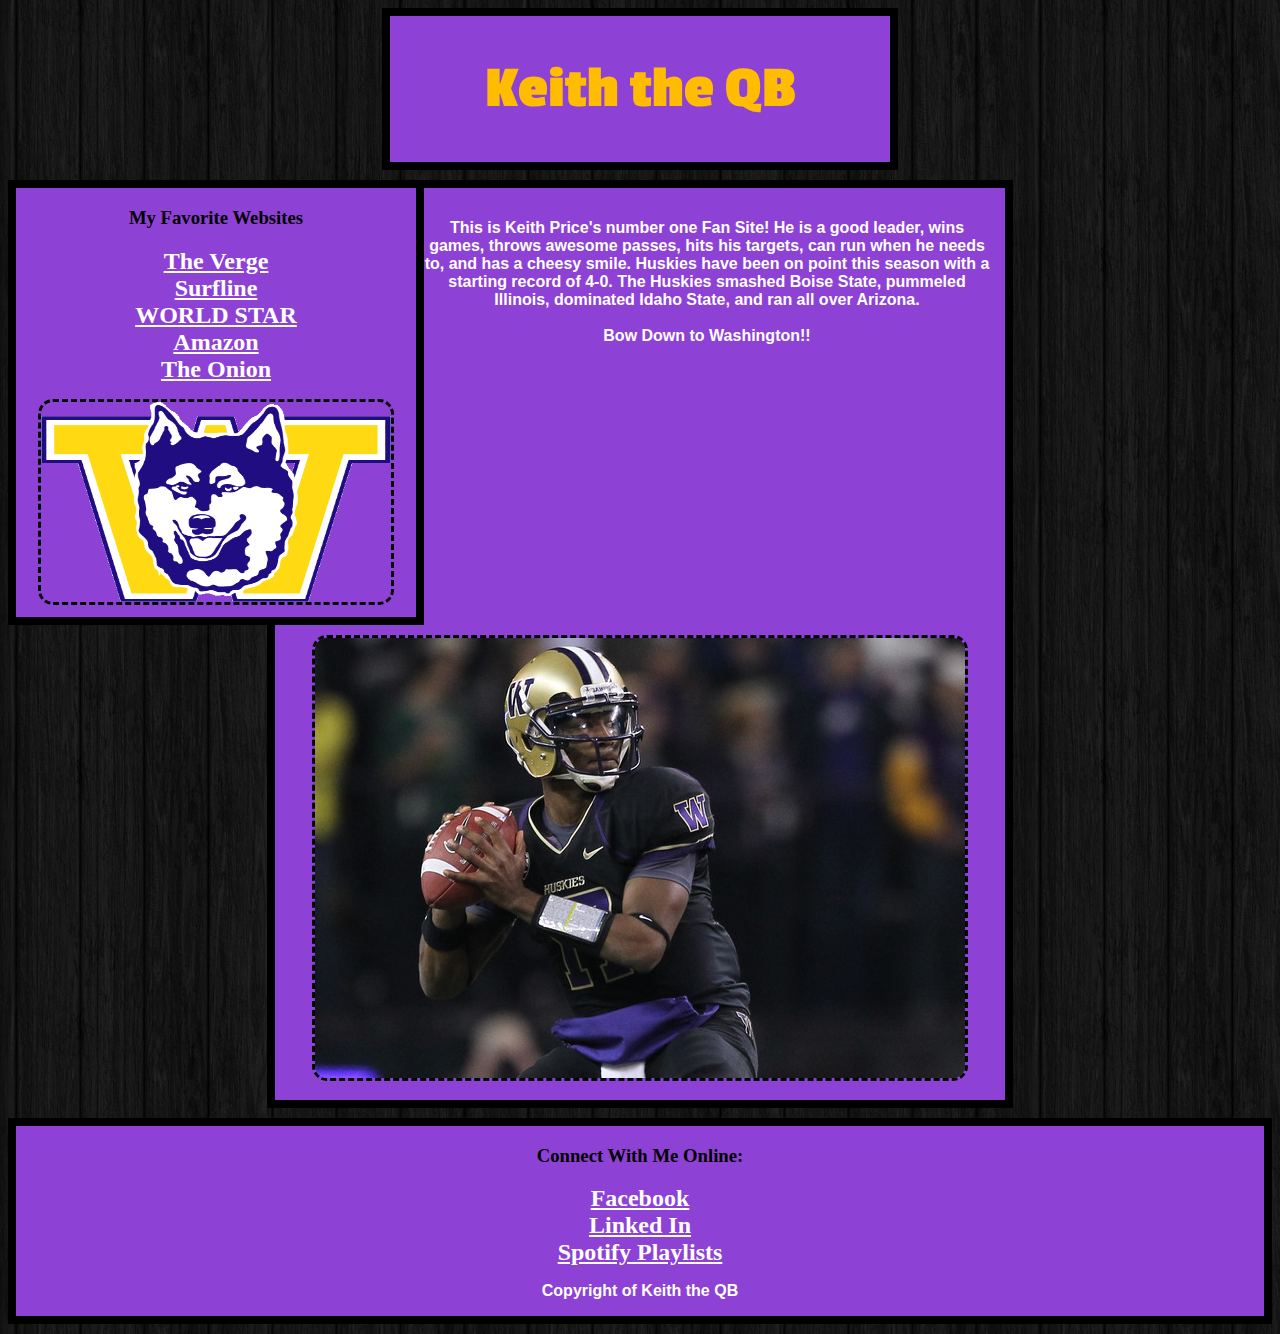
<file: introToCss.html>
<!DOCTYPE html>
	<head>
		<title> Keith the QB  </title>
		<link rel="stylesheet" type="text/css" href="test.css" />
		<link href='http://fonts.googleapis.com/css?family=Passion+One' rel='stylesheet' type='text/css'>
	</head>

	<body>
		<div id = "Header">
			<h1> Keith the QB </h1>
		</div>

		<div id = "LeftNav">
			<h3> My Favorite Websites </h3>
			<ul>
				<li><a href="https://www.theverge.com">The Verge</a></li>
				<li><a href="https://www.surfline.com">Surfline</a></li>
				<li><a href="https://www.worldstarhiphop">WORLD STAR</a></li>
				<li><a href="https://www.amazon.com">Amazon</a></li>
				<li><a href="https://www.theonion.com">The Onion</a></li>
			</ul>
			<img src="icon.gif" width="350px" height="200px">
		</div>

		<div id = "Content">
			<p> This is Keith Price's number one Fan Site! He is a good leader, wins games, throws awesome passes, hits his targets, can run when he needs to, and has a cheesy smile. Huskies have been on point this season with a starting record of 4-0. The Huskies smashed Boise State, pummeled Illinois, dominated Idaho State, and ran all over Arizona. <br /><br /> <span id="bow">Bow Down to Washington!!</span></p>
			<img src="price.jpg">
		</div>

		<div id = "Footer">
			<h3>Connect With Me Online:</h3>
			<ul>
				<li><a href="https://www.Facebook.com">Facebook</a></li>
				<li><a href="https://www.Linkedin.com">Linked In</a></li>
				<li><a href="https://www.Spotify.com">Spotify Playlists</a></li>
			</ul>
			<p>Copyright of Keith the QB</p>
		</div>

	</body>

</html>
</file>
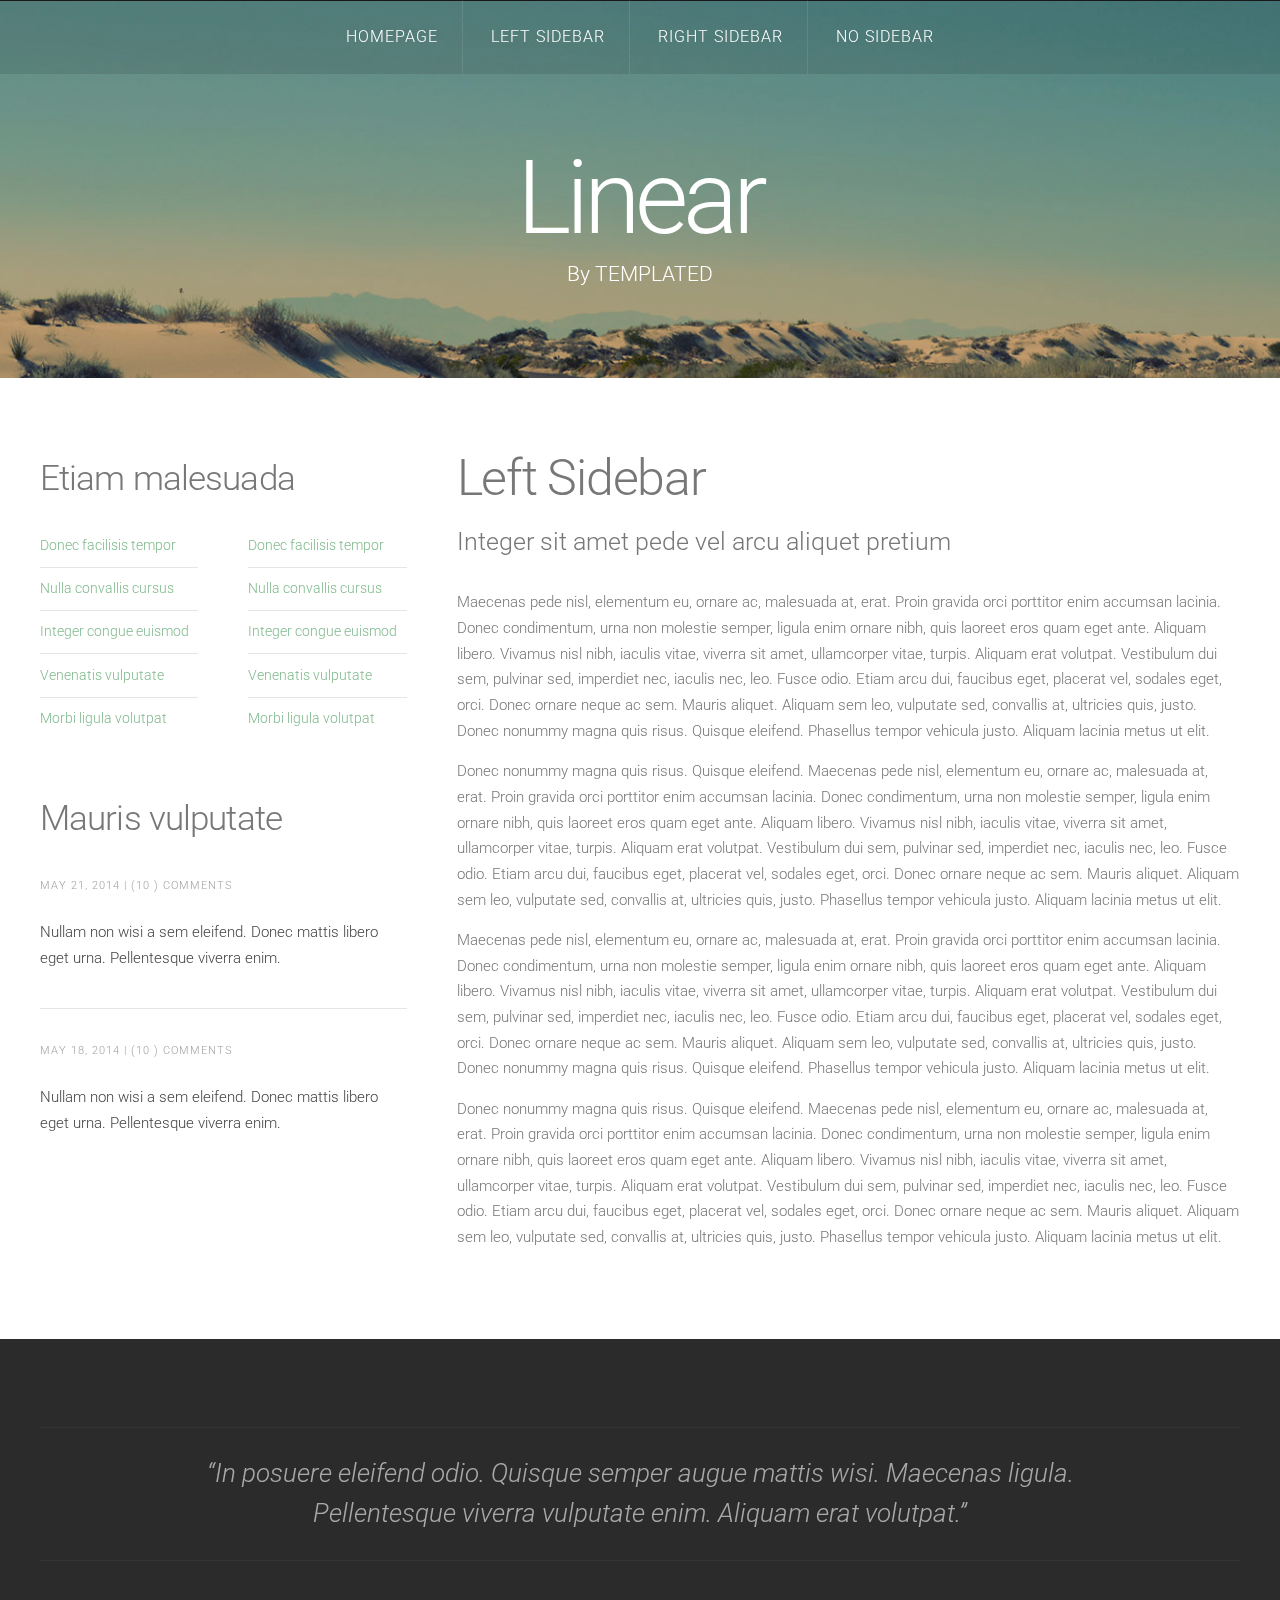
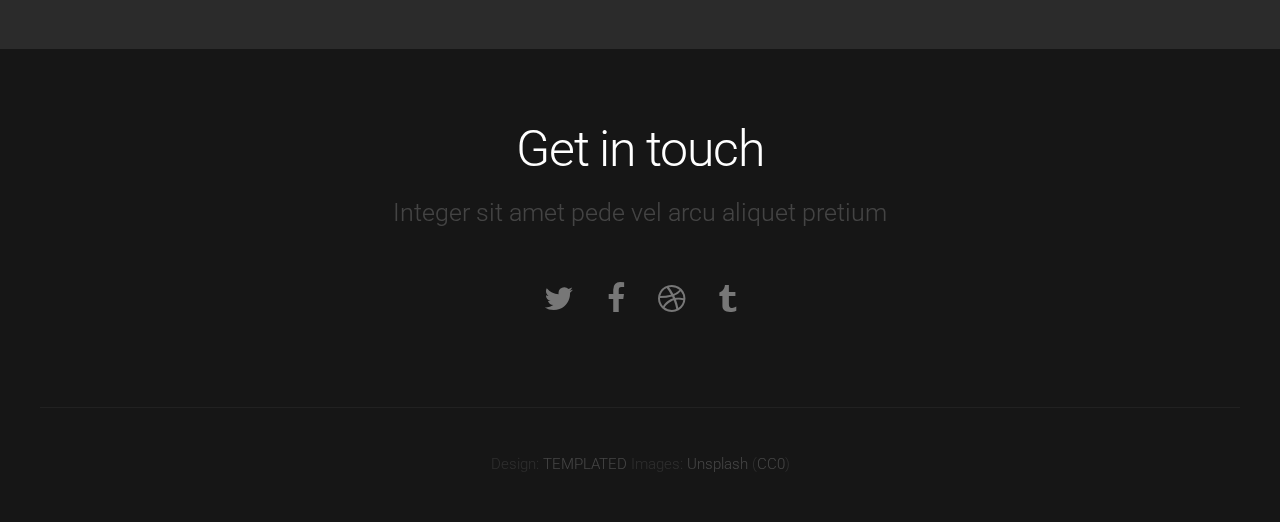
<file: left-sidebar.html>
<!DOCTYPE HTML>
<!--
	Linear by TEMPLATED
    templated.co @templatedco
    Released for free under the Creative Commons Attribution 3.0 license (templated.co/license)
-->
<html>
	<head>
		<title>Linear by TEMPLATED</title>
		<meta http-equiv="content-type" content="text/html; charset=utf-8" />
		<meta name="description" content="" />
		<meta name="keywords" content="" />
		<link href='http://fonts.googleapis.com/css?family=Roboto:400,100,300,700,500,900' rel='stylesheet' type='text/css'>
		<script src="http://ajax.googleapis.com/ajax/libs/jquery/1.11.0/jquery.min.js"></script>
		<script src="js/skel.min.js"></script>
		<script src="js/skel-panels.min.js"></script>
		<script src="js/init.js"></script>
		<noscript>
			<link rel="stylesheet" href="css/skel-noscript.css" />
			<link rel="stylesheet" href="css/style.css" />
			<link rel="stylesheet" href="css/style-desktop.css" />
		</noscript>
	</head>
	<body>

	<!-- Header -->
		<div id="header">
			<div id="nav-wrapper"> 
				<!-- Nav -->
				<nav id="nav">
					<ul>
						<li><a href="index.html">Homepage</a></li>
						<li class="active"><a href="left-sidebar.html">Left Sidebar</a></li>
						<li><a href="right-sidebar.html">Right Sidebar</a></li>
						<li><a href="no-sidebar.html">No Sidebar</a></li>
					</ul>
				</nav>
			</div>
			<div class="container"> 
				
				<!-- Logo -->
				<div id="logo">
					<h1><a href="#">Linear</a></h1>
					<span class="tag">By TEMPLATED</span>
				</div>
			</div>
		</div>
	<!-- Header --> 

	<!-- Main -->
		<div id="main">
			<div class="container">
				<div class="row">

					<!-- Sidebar -->
					<div id="sidebar" class="4u">
						<section>
							<header>
								<h2>Etiam malesuada</h2>
							</header>
							<div class="row">
								<section class="6u">
									<ul class="default">
										<li><a href="#">Donec facilisis tempor</a></li>
										<li><a href="#">Nulla convallis cursus</a></li>
										<li><a href="#">Integer congue euismod</a></li>
										<li><a href="#">Venenatis vulputate</a></li>
										<li><a href="#">Morbi ligula volutpat</a></li>
									</ul>
								</section>
								<section class="6u">
									<ul class="default">
										<li><a href="#">Donec facilisis tempor</a></li>
										<li><a href="#">Nulla convallis cursus</a></li>
										<li><a href="#">Integer congue euismod</a></li>
										<li><a href="#">Venenatis vulputate</a></li>
										<li><a href="#">Morbi ligula volutpat</a></li>
									</ul>
								</section>
							</div>
						</section>
						<section>
							<header>
								<h2>Mauris vulputate</h2>
							</header>
							<ul class="style">
								<li>
									<p class="posted">May 21, 2014  |  (10 )  Comments</p>
									<p><a href="#">Nullam non wisi a sem eleifend. Donec mattis libero eget urna. Pellentesque viverra enim.</a></p>
								</li>
								<li>
									<p class="posted">May 18, 2014  |  (10 )  Comments</p>
									<p><a href="#">Nullam non wisi a sem eleifend. Donec mattis libero eget urna. Pellentesque viverra enim.</a></p>
								</li>
							</ul>
						</section>
					</div>
					
					<!-- Content -->
					<div id="content" class="8u skel-cell-important">
						<section>
							<header>
								<h2>Left Sidebar</h2>
								<span class="byline">Integer sit amet pede vel arcu aliquet pretium</span>
							</header>
							<p>Maecenas pede nisl, elementum eu, ornare ac, malesuada at, erat. Proin gravida orci porttitor enim accumsan lacinia. Donec condimentum, urna non molestie semper, ligula enim ornare nibh, quis laoreet eros quam eget ante. Aliquam libero. Vivamus nisl nibh, iaculis vitae, viverra sit amet, ullamcorper vitae, turpis. Aliquam erat volutpat. Vestibulum dui sem, pulvinar sed, imperdiet nec, iaculis nec, leo. Fusce odio. Etiam arcu dui, faucibus eget, placerat vel, sodales eget, orci. Donec ornare neque ac sem. Mauris aliquet. Aliquam sem leo, vulputate sed, convallis at, ultricies quis, justo. Donec nonummy magna quis risus. Quisque eleifend. Phasellus tempor vehicula justo. Aliquam lacinia metus ut elit.</p>
							<p>Donec nonummy magna quis risus. Quisque eleifend. Maecenas pede nisl, elementum eu, ornare ac, malesuada at, erat. Proin gravida orci porttitor enim accumsan lacinia. Donec condimentum, urna non molestie semper, ligula enim ornare nibh, quis laoreet eros quam eget ante. Aliquam libero. Vivamus nisl nibh, iaculis vitae, viverra sit amet, ullamcorper vitae, turpis. Aliquam erat volutpat. Vestibulum dui sem, pulvinar sed, imperdiet nec, iaculis nec, leo. Fusce odio. Etiam arcu dui, faucibus eget, placerat vel, sodales eget, orci. Donec ornare neque ac sem. Mauris aliquet. Aliquam sem leo, vulputate sed, convallis at, ultricies quis, justo. Phasellus tempor vehicula justo. Aliquam lacinia metus ut elit.</p>
							<p>Maecenas pede nisl, elementum eu, ornare ac, malesuada at, erat. Proin gravida orci porttitor enim accumsan lacinia. Donec condimentum, urna non molestie semper, ligula enim ornare nibh, quis laoreet eros quam eget ante. Aliquam libero. Vivamus nisl nibh, iaculis vitae, viverra sit amet, ullamcorper vitae, turpis. Aliquam erat volutpat. Vestibulum dui sem, pulvinar sed, imperdiet nec, iaculis nec, leo. Fusce odio. Etiam arcu dui, faucibus eget, placerat vel, sodales eget, orci. Donec ornare neque ac sem. Mauris aliquet. Aliquam sem leo, vulputate sed, convallis at, ultricies quis, justo. Donec nonummy magna quis risus. Quisque eleifend. Phasellus tempor vehicula justo. Aliquam lacinia metus ut elit.</p>
							<p>Donec nonummy magna quis risus. Quisque eleifend. Maecenas pede nisl, elementum eu, ornare ac, malesuada at, erat. Proin gravida orci porttitor enim accumsan lacinia. Donec condimentum, urna non molestie semper, ligula enim ornare nibh, quis laoreet eros quam eget ante. Aliquam libero. Vivamus nisl nibh, iaculis vitae, viverra sit amet, ullamcorper vitae, turpis. Aliquam erat volutpat. Vestibulum dui sem, pulvinar sed, imperdiet nec, iaculis nec, leo. Fusce odio. Etiam arcu dui, faucibus eget, placerat vel, sodales eget, orci. Donec ornare neque ac sem. Mauris aliquet. Aliquam sem leo, vulputate sed, convallis at, ultricies quis, justo. Phasellus tempor vehicula justo. Aliquam lacinia metus ut elit.</p>
						</section>
					</div>

				</div>
			</div>
		</div>
	<!-- /Main -->

	<!-- Tweet -->
		<div id="tweet">
			<div class="container">
				<section>
					<blockquote>&ldquo;In posuere eleifend odio. Quisque semper augue mattis wisi. Maecenas ligula. Pellentesque viverra vulputate enim. Aliquam erat volutpat.&rdquo;</blockquote>
				</section>
			</div>
		</div>
	<!-- /Tweet -->

	<!-- Footer -->
		<div id="footer">
			<div class="container">
				<section>
					<header>
						<h2>Get in touch</h2>
						<span class="byline">Integer sit amet pede vel arcu aliquet pretium</span>
					</header>
					<ul class="contact">
						<li><a href="#" class="fa fa-twitter"><span>Twitter</span></a></li>
						<li class="active"><a href="#" class="fa fa-facebook"><span>Facebook</span></a></li>
						<li><a href="#" class="fa fa-dribbble"><span>Pinterest</span></a></li>
						<li><a href="#" class="fa fa-tumblr"><span>Google+</span></a></li>
					</ul>
				</section>
			</div>
		</div>
	<!-- /Footer -->

	<!-- Copyright -->
		<div id="copyright">
			<div class="container">
				Design: <a href="http://templated.co">TEMPLATED</a> Images: <a href="http://unsplash.com">Unsplash</a> (<a href="http://unsplash.com/cc0">CC0</a>)
			</div>
		</div>


	</body>
</html>
</file>
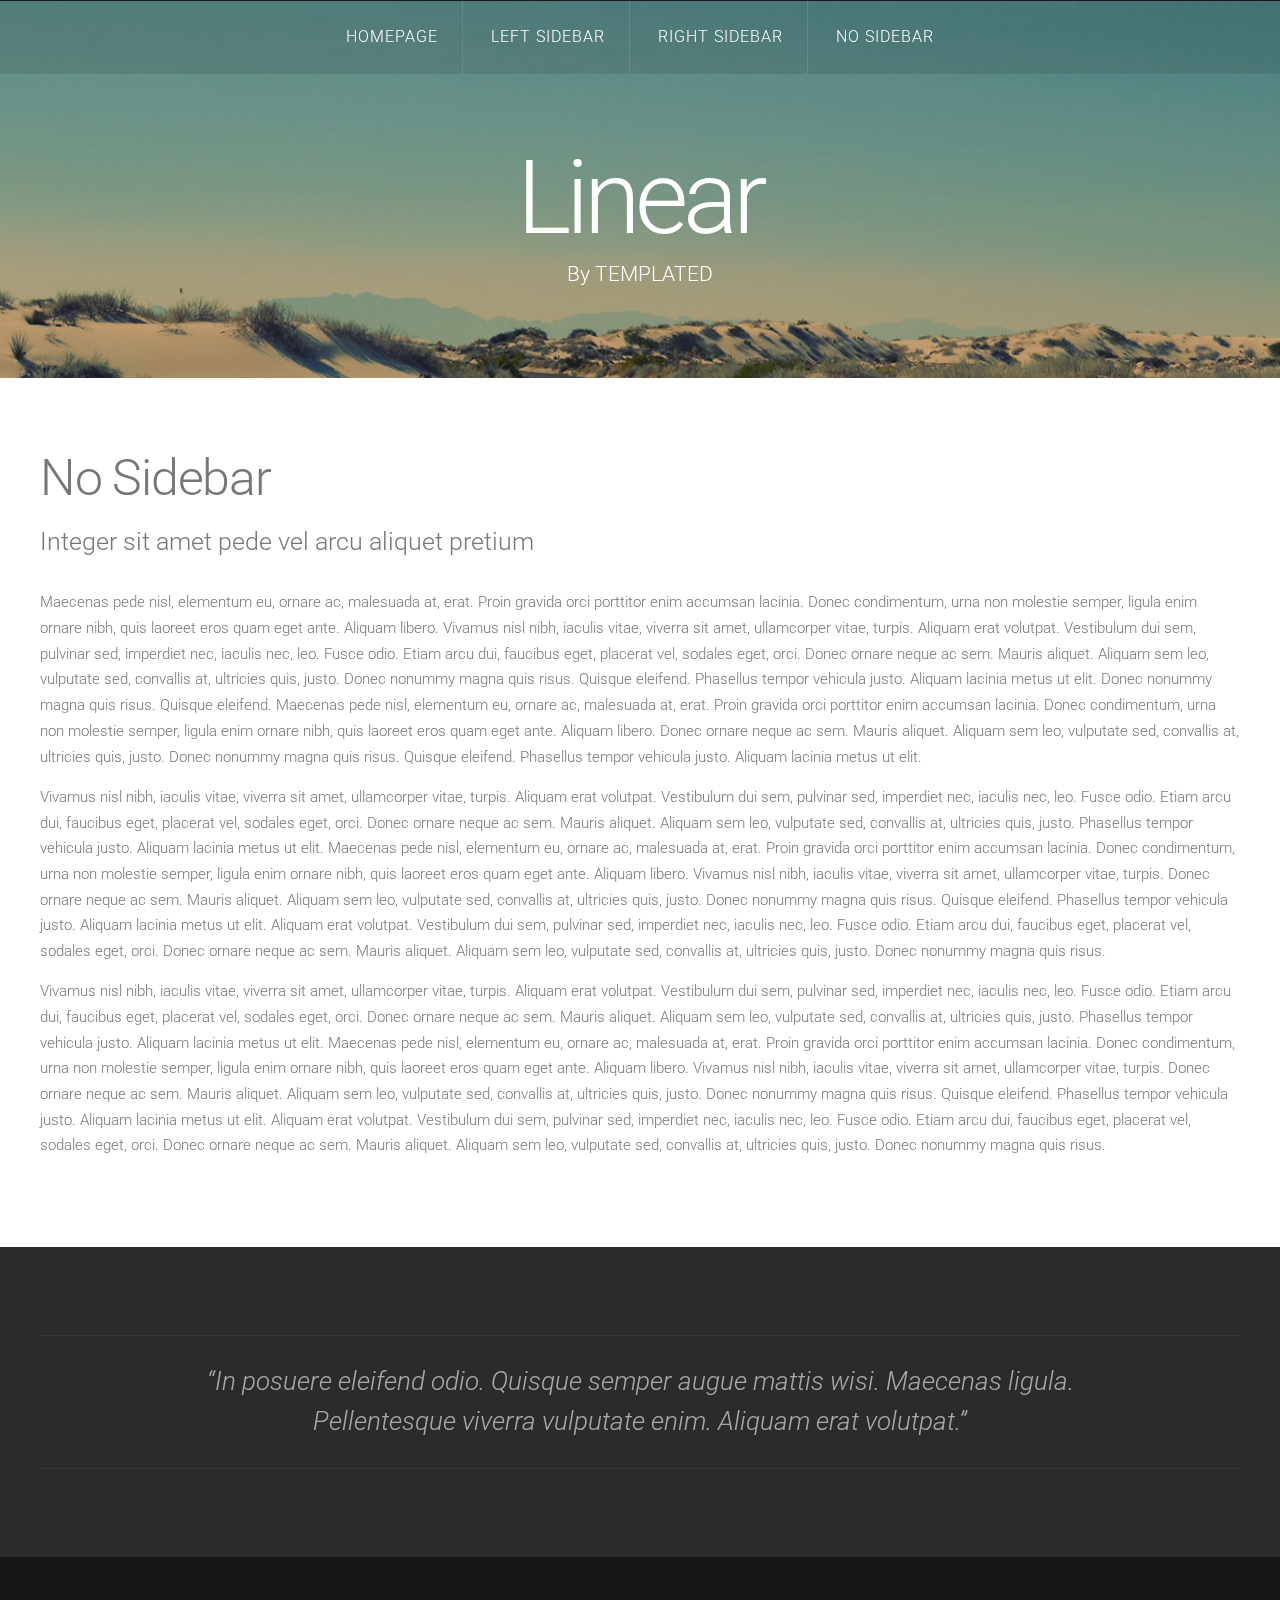
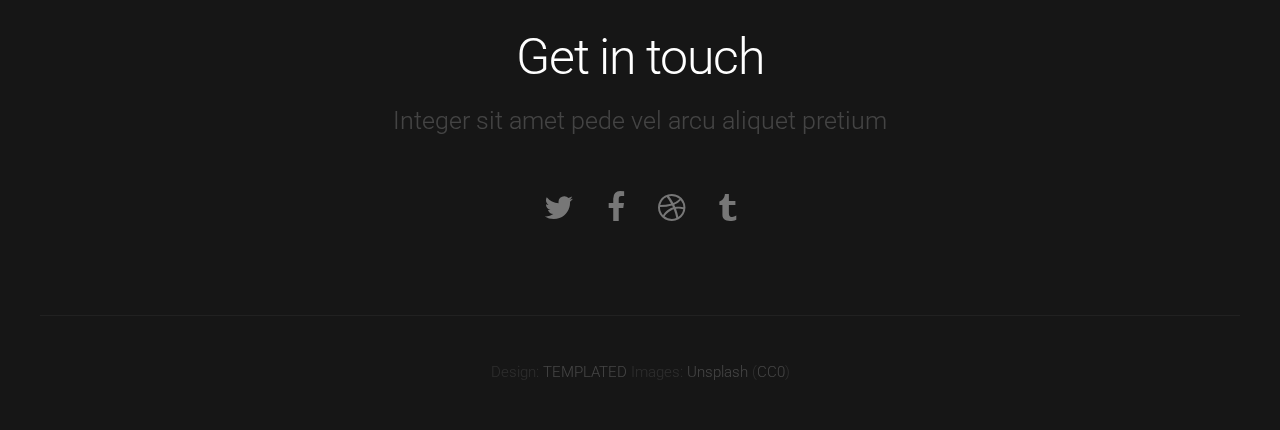
<file: no-sidebar.html>
<!DOCTYPE HTML>
<!--
	Linear by TEMPLATED
    templated.co @templatedco
    Released for free under the Creative Commons Attribution 3.0 license (templated.co/license)
-->
<html>
	<head>
		<title>Linear by TEMPLATED</title>
		<meta http-equiv="content-type" content="text/html; charset=utf-8" />
		<meta name="description" content="" />
		<meta name="keywords" content="" />
		<link href='http://fonts.googleapis.com/css?family=Roboto:400,100,300,700,500,900' rel='stylesheet' type='text/css'>
		<script src="http://ajax.googleapis.com/ajax/libs/jquery/1.11.0/jquery.min.js"></script>
		<script src="js/skel.min.js"></script>
		<script src="js/skel-panels.min.js"></script>
		<script src="js/init.js"></script>
		<noscript>
			<link rel="stylesheet" href="css/skel-noscript.css" />
			<link rel="stylesheet" href="css/style.css" />
			<link rel="stylesheet" href="css/style-desktop.css" />
		</noscript>
	</head>
	<body>

	<!-- Header -->
		<div id="header">
			<div id="nav-wrapper"> 
				<!-- Nav -->
				<nav id="nav">
					<ul>
						<li><a href="index.html">Homepage</a></li>
						<li><a href="left-sidebar.html">Left Sidebar</a></li>
						<li><a href="right-sidebar.html">Right Sidebar</a></li>
						<li class="active"><a href="no-sidebar.html">No Sidebar</a></li>
					</ul>
				</nav>
			</div>
			<div class="container"> 
				
				<!-- Logo -->
				<div id="logo">
					<h1><a href="#">Linear</a></h1>
					<span class="tag">By TEMPLATED</span>
				</div>
			</div>
		</div>
	<!-- Header --> 

	<!-- Main -->
		<div id="main">
			<div id="content" class="container">
				<section>
					<header>
						<h2>No Sidebar</h2>
						<span class="byline">Integer sit amet pede vel arcu aliquet pretium</span>
					</header>
					<p>Maecenas pede nisl, elementum eu, ornare ac, malesuada at, erat. Proin gravida orci porttitor enim accumsan lacinia. Donec condimentum, urna non molestie semper, ligula enim ornare nibh, quis laoreet eros quam eget ante. Aliquam libero. Vivamus nisl nibh, iaculis vitae, viverra sit amet, ullamcorper vitae, turpis. Aliquam erat volutpat. Vestibulum dui sem, pulvinar sed, imperdiet nec, iaculis nec, leo. Fusce odio. Etiam arcu dui, faucibus eget, placerat vel, sodales eget, orci. Donec ornare neque ac sem. Mauris aliquet. Aliquam sem leo, vulputate sed, convallis at, ultricies quis, justo. Donec nonummy magna quis risus. Quisque eleifend. Phasellus tempor vehicula justo. Aliquam lacinia metus ut elit. Donec nonummy magna quis risus. Quisque eleifend. Maecenas pede nisl, elementum eu, ornare ac, malesuada at, erat. Proin gravida orci porttitor enim accumsan lacinia. Donec condimentum, urna non molestie semper, ligula enim ornare nibh, quis laoreet eros quam eget ante. Aliquam libero. Donec ornare neque ac sem. Mauris aliquet. Aliquam sem leo, vulputate sed, convallis at, ultricies quis, justo. Donec nonummy magna quis risus. Quisque eleifend. Phasellus tempor vehicula justo. Aliquam lacinia metus ut elit.</p>
					<p>Vivamus nisl nibh, iaculis vitae, viverra sit amet, ullamcorper vitae, turpis. Aliquam erat volutpat. Vestibulum dui sem, pulvinar sed, imperdiet nec, iaculis nec, leo. Fusce odio. Etiam arcu dui, faucibus eget, placerat vel, sodales eget, orci. Donec ornare neque ac sem. Mauris aliquet. Aliquam sem leo, vulputate sed, convallis at, ultricies quis, justo. Phasellus tempor vehicula justo. Aliquam lacinia metus ut elit. Maecenas pede nisl, elementum eu, ornare ac, malesuada at, erat. Proin gravida orci porttitor enim accumsan lacinia. Donec condimentum, urna non molestie semper, ligula enim ornare nibh, quis laoreet eros quam eget ante. Aliquam libero. Vivamus nisl nibh, iaculis vitae, viverra sit amet, ullamcorper vitae, turpis. Donec ornare neque ac sem. Mauris aliquet. Aliquam sem leo, vulputate sed, convallis at, ultricies quis, justo. Donec nonummy magna quis risus. Quisque eleifend. Phasellus tempor vehicula justo. Aliquam lacinia metus ut elit. Aliquam erat volutpat. Vestibulum dui sem, pulvinar sed, imperdiet nec, iaculis nec, leo. Fusce odio. Etiam arcu dui, faucibus eget, placerat vel, sodales eget, orci. Donec ornare neque ac sem. Mauris aliquet. Aliquam sem leo, vulputate sed, convallis at, ultricies quis, justo. Donec nonummy magna quis risus.</p>
					<p>Vivamus nisl nibh, iaculis vitae, viverra sit amet, ullamcorper vitae, turpis. Aliquam erat volutpat. Vestibulum dui sem, pulvinar sed, imperdiet nec, iaculis nec, leo. Fusce odio. Etiam arcu dui, faucibus eget, placerat vel, sodales eget, orci. Donec ornare neque ac sem. Mauris aliquet. Aliquam sem leo, vulputate sed, convallis at, ultricies quis, justo. Phasellus tempor vehicula justo. Aliquam lacinia metus ut elit. Maecenas pede nisl, elementum eu, ornare ac, malesuada at, erat. Proin gravida orci porttitor enim accumsan lacinia. Donec condimentum, urna non molestie semper, ligula enim ornare nibh, quis laoreet eros quam eget ante. Aliquam libero. Vivamus nisl nibh, iaculis vitae, viverra sit amet, ullamcorper vitae, turpis. Donec ornare neque ac sem. Mauris aliquet. Aliquam sem leo, vulputate sed, convallis at, ultricies quis, justo. Donec nonummy magna quis risus. Quisque eleifend. Phasellus tempor vehicula justo. Aliquam lacinia metus ut elit. Aliquam erat volutpat. Vestibulum dui sem, pulvinar sed, imperdiet nec, iaculis nec, leo. Fusce odio. Etiam arcu dui, faucibus eget, placerat vel, sodales eget, orci. Donec ornare neque ac sem. Mauris aliquet. Aliquam sem leo, vulputate sed, convallis at, ultricies quis, justo. Donec nonummy magna quis risus.</p>							

				</section>
			</div>
		</div>
	<!-- /Main -->

	<!-- Tweet -->
		<div id="tweet">
			<div class="container">
				<section>
					<blockquote>&ldquo;In posuere eleifend odio. Quisque semper augue mattis wisi. Maecenas ligula. Pellentesque viverra vulputate enim. Aliquam erat volutpat.&rdquo;</blockquote>
				</section>
			</div>
		</div>
	<!-- /Tweet -->

	<!-- Footer -->
		<div id="footer">
			<div class="container">
				<section>
					<header>
						<h2>Get in touch</h2>
						<span class="byline">Integer sit amet pede vel arcu aliquet pretium</span>
					</header>
					<ul class="contact">
						<li><a href="#" class="fa fa-twitter"><span>Twitter</span></a></li>
						<li class="active"><a href="#" class="fa fa-facebook"><span>Facebook</span></a></li>
						<li><a href="#" class="fa fa-dribbble"><span>Pinterest</span></a></li>
						<li><a href="#" class="fa fa-tumblr"><span>Google+</span></a></li>
					</ul>
				</section>
			</div>
		</div>
	<!-- /Footer -->

	<!-- Copyright -->
		<div id="copyright">
			<div class="container">
				Design: <a href="http://templated.co">TEMPLATED</a> Images: <a href="http://unsplash.com">Unsplash</a> (<a href="http://unsplash.com/cc0">CC0</a>)
			</div>
		</div>


	</body>
</html>
</file>
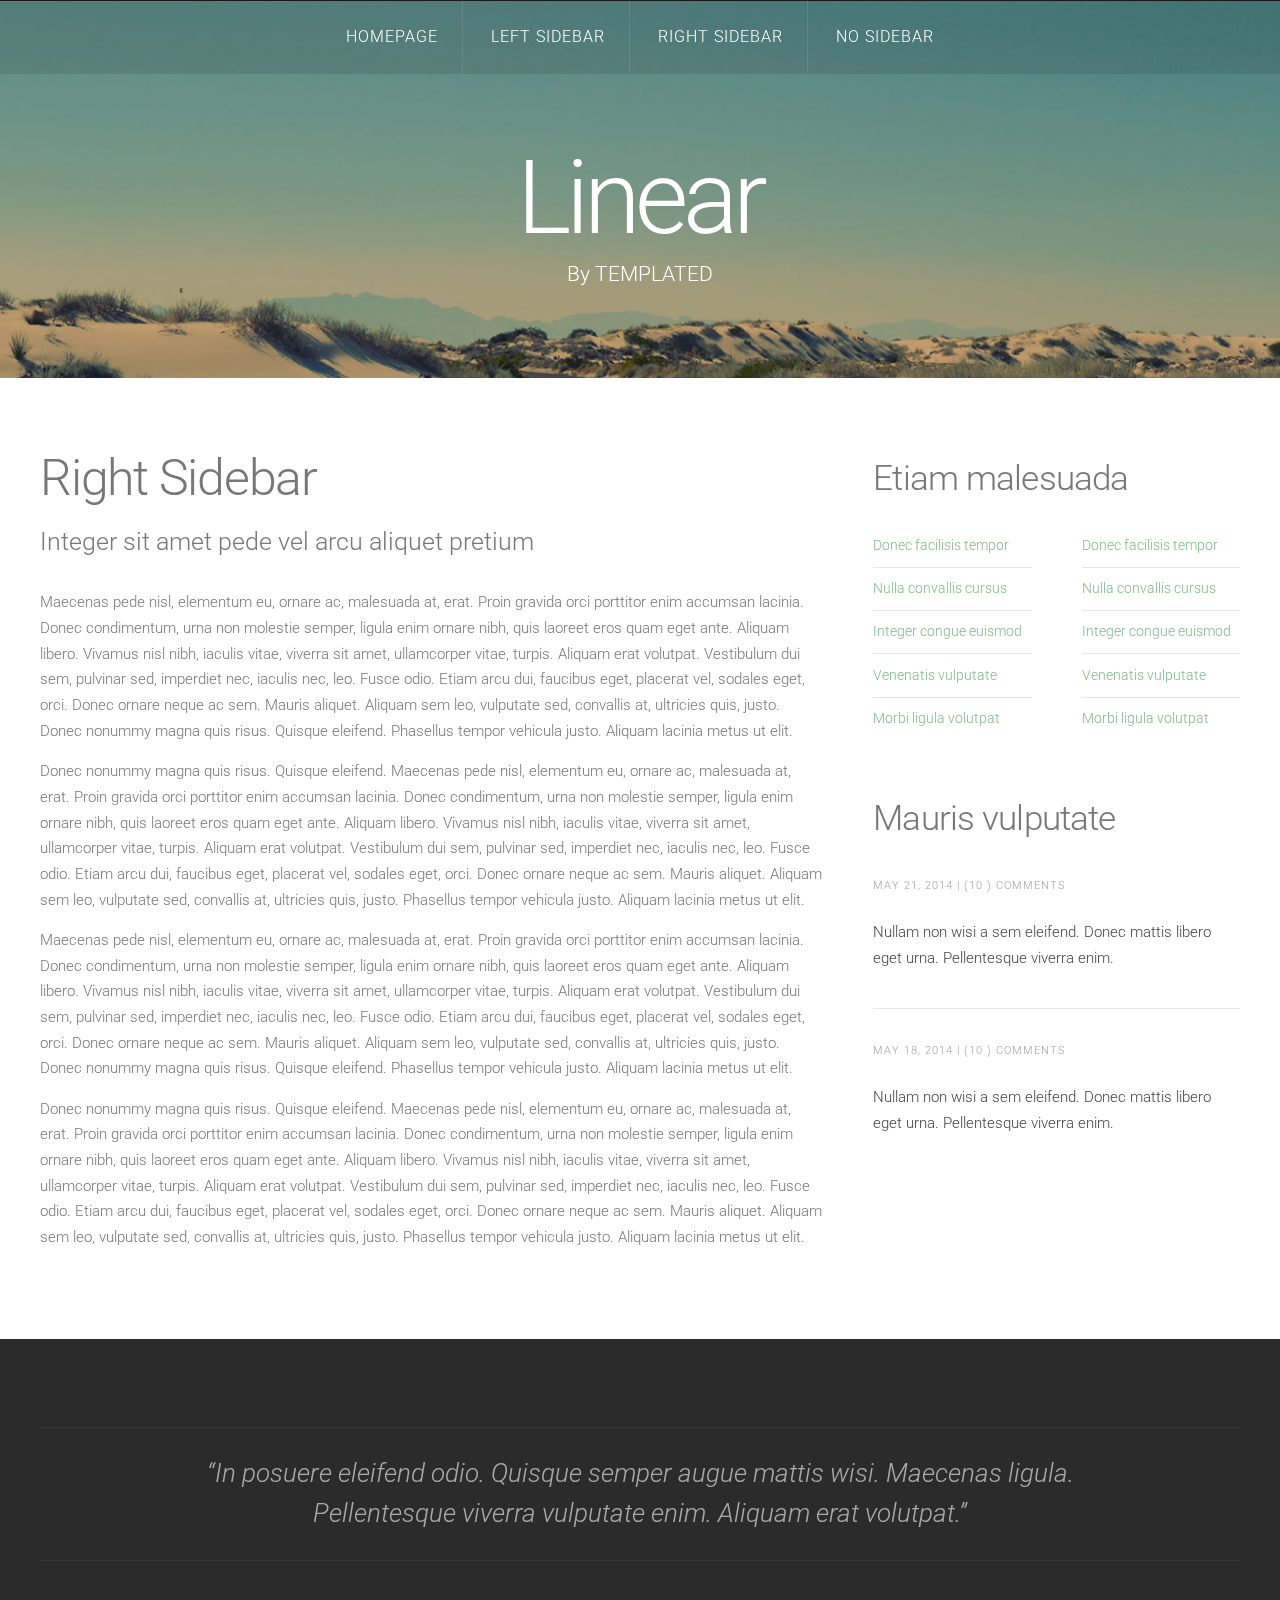
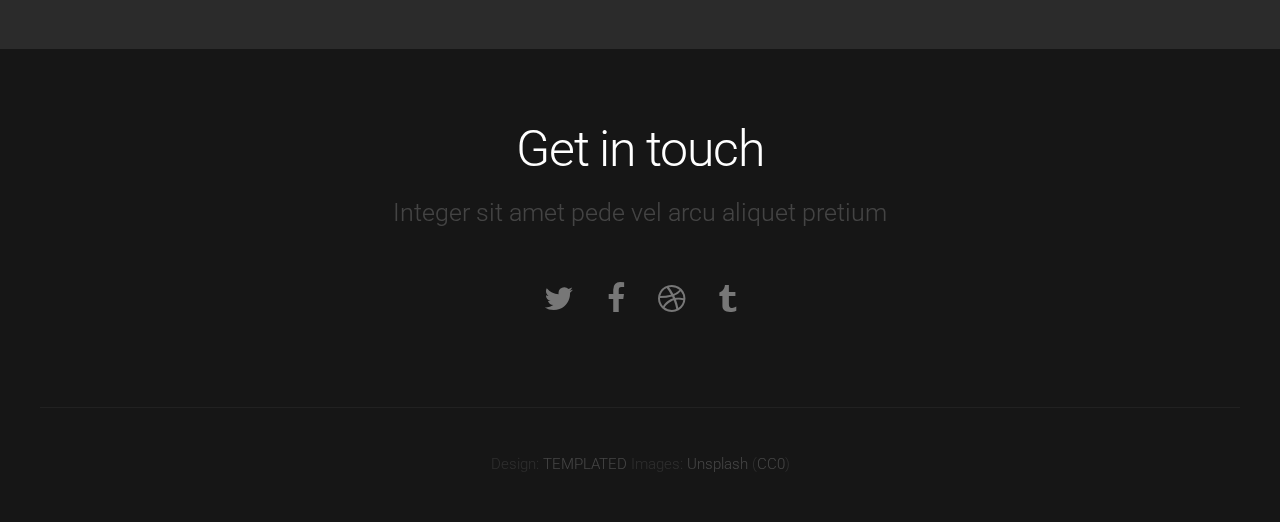
<file: right-sidebar.html>
<!DOCTYPE HTML>
<!--
	Linear by TEMPLATED
    templated.co @templatedco
    Released for free under the Creative Commons Attribution 3.0 license (templated.co/license)
-->
<html>
	<head>
		<title>Linear by TEMPLATED</title>
		<meta http-equiv="content-type" content="text/html; charset=utf-8" />
		<meta name="description" content="" />
		<meta name="keywords" content="" />
		<link href='http://fonts.googleapis.com/css?family=Roboto:400,100,300,700,500,900' rel='stylesheet' type='text/css'>
		<script src="http://ajax.googleapis.com/ajax/libs/jquery/1.11.0/jquery.min.js"></script>
		<script src="js/skel.min.js"></script>
		<script src="js/skel-panels.min.js"></script>
		<script src="js/init.js"></script>
		<noscript>
			<link rel="stylesheet" href="css/skel-noscript.css" />
			<link rel="stylesheet" href="css/style.css" />
			<link rel="stylesheet" href="css/style-desktop.css" />
		</noscript>
	</head>
	<body>

	<!-- Header -->
		<div id="header">
			<div id="nav-wrapper"> 
				<!-- Nav -->
				<nav id="nav">
					<ul>
						<li><a href="index.html">Homepage</a></li>
						<li><a href="left-sidebar.html">Left Sidebar</a></li>
						<li class="active"><a href="right-sidebar.html">Right Sidebar</a></li>
						<li><a href="no-sidebar.html">No Sidebar</a></li>
					</ul>
				</nav>
			</div>
			<div class="container"> 
				
				<!-- Logo -->
				<div id="logo">
					<h1><a href="#">Linear</a></h1>
					<span class="tag">By TEMPLATED</span>
				</div>
			</div>
		</div>
	<!-- Header --> 

	<!-- Main -->
		<div id="main">
			<div class="container">
				<div class="row">

					<!-- Content -->
					<div id="content" class="8u skel-cell-important">
						<section>
							<header>
								<h2>Right Sidebar</h2>
								<span class="byline">Integer sit amet pede vel arcu aliquet pretium</span>
							</header>
							<p>Maecenas pede nisl, elementum eu, ornare ac, malesuada at, erat. Proin gravida orci porttitor enim accumsan lacinia. Donec condimentum, urna non molestie semper, ligula enim ornare nibh, quis laoreet eros quam eget ante. Aliquam libero. Vivamus nisl nibh, iaculis vitae, viverra sit amet, ullamcorper vitae, turpis. Aliquam erat volutpat. Vestibulum dui sem, pulvinar sed, imperdiet nec, iaculis nec, leo. Fusce odio. Etiam arcu dui, faucibus eget, placerat vel, sodales eget, orci. Donec ornare neque ac sem. Mauris aliquet. Aliquam sem leo, vulputate sed, convallis at, ultricies quis, justo. Donec nonummy magna quis risus. Quisque eleifend. Phasellus tempor vehicula justo. Aliquam lacinia metus ut elit.</p>
							<p>Donec nonummy magna quis risus. Quisque eleifend. Maecenas pede nisl, elementum eu, ornare ac, malesuada at, erat. Proin gravida orci porttitor enim accumsan lacinia. Donec condimentum, urna non molestie semper, ligula enim ornare nibh, quis laoreet eros quam eget ante. Aliquam libero. Vivamus nisl nibh, iaculis vitae, viverra sit amet, ullamcorper vitae, turpis. Aliquam erat volutpat. Vestibulum dui sem, pulvinar sed, imperdiet nec, iaculis nec, leo. Fusce odio. Etiam arcu dui, faucibus eget, placerat vel, sodales eget, orci. Donec ornare neque ac sem. Mauris aliquet. Aliquam sem leo, vulputate sed, convallis at, ultricies quis, justo. Phasellus tempor vehicula justo. Aliquam lacinia metus ut elit.</p>
							<p>Maecenas pede nisl, elementum eu, ornare ac, malesuada at, erat. Proin gravida orci porttitor enim accumsan lacinia. Donec condimentum, urna non molestie semper, ligula enim ornare nibh, quis laoreet eros quam eget ante. Aliquam libero. Vivamus nisl nibh, iaculis vitae, viverra sit amet, ullamcorper vitae, turpis. Aliquam erat volutpat. Vestibulum dui sem, pulvinar sed, imperdiet nec, iaculis nec, leo. Fusce odio. Etiam arcu dui, faucibus eget, placerat vel, sodales eget, orci. Donec ornare neque ac sem. Mauris aliquet. Aliquam sem leo, vulputate sed, convallis at, ultricies quis, justo. Donec nonummy magna quis risus. Quisque eleifend. Phasellus tempor vehicula justo. Aliquam lacinia metus ut elit.</p>
							<p>Donec nonummy magna quis risus. Quisque eleifend. Maecenas pede nisl, elementum eu, ornare ac, malesuada at, erat. Proin gravida orci porttitor enim accumsan lacinia. Donec condimentum, urna non molestie semper, ligula enim ornare nibh, quis laoreet eros quam eget ante. Aliquam libero. Vivamus nisl nibh, iaculis vitae, viverra sit amet, ullamcorper vitae, turpis. Aliquam erat volutpat. Vestibulum dui sem, pulvinar sed, imperdiet nec, iaculis nec, leo. Fusce odio. Etiam arcu dui, faucibus eget, placerat vel, sodales eget, orci. Donec ornare neque ac sem. Mauris aliquet. Aliquam sem leo, vulputate sed, convallis at, ultricies quis, justo. Phasellus tempor vehicula justo. Aliquam lacinia metus ut elit.</p>
						</section>
					</div>

					<!-- Sidebar -->
					<div id="sidebar" class="4u">
						<section>
							<header>
								<h2>Etiam malesuada</h2>
							</header>
							<div class="row">
								<section class="6u">
									<ul class="default">
										<li><a href="#">Donec facilisis tempor</a></li>
										<li><a href="#">Nulla convallis cursus</a></li>
										<li><a href="#">Integer congue euismod</a></li>
										<li><a href="#">Venenatis vulputate</a></li>
										<li><a href="#">Morbi ligula volutpat</a></li>
									</ul>
								</section>
								<section class="6u">
									<ul class="default">
										<li><a href="#">Donec facilisis tempor</a></li>
										<li><a href="#">Nulla convallis cursus</a></li>
										<li><a href="#">Integer congue euismod</a></li>
										<li><a href="#">Venenatis vulputate</a></li>
										<li><a href="#">Morbi ligula volutpat</a></li>
									</ul>
								</section>
							</div>
						</section>
						<section>
							<header>
								<h2>Mauris vulputate</h2>
							</header>
							<ul class="style">
								<li>
									<p class="posted">May 21, 2014  |  (10 )  Comments</p>
									<p><a href="#">Nullam non wisi a sem eleifend. Donec mattis libero eget urna. Pellentesque viverra enim.</a></p>
								</li>
								<li>
									<p class="posted">May 18, 2014  |  (10 )  Comments</p>
									<p><a href="#">Nullam non wisi a sem eleifend. Donec mattis libero eget urna. Pellentesque viverra enim.</a></p>
								</li>
							</ul>
						</section>
					</div>
					
				</div>
			</div>
		</div>
	<!-- /Main -->

	<!-- Tweet -->
		<div id="tweet">
			<div class="container">
				<section>
					<blockquote>&ldquo;In posuere eleifend odio. Quisque semper augue mattis wisi. Maecenas ligula. Pellentesque viverra vulputate enim. Aliquam erat volutpat.&rdquo;</blockquote>
				</section>
			</div>
		</div>
	<!-- /Tweet -->

	<!-- Footer -->
		<div id="footer">
			<div class="container">
				<section>
					<header>
						<h2>Get in touch</h2>
						<span class="byline">Integer sit amet pede vel arcu aliquet pretium</span>
					</header>
					<ul class="contact">
						<li><a href="#" class="fa fa-twitter"><span>Twitter</span></a></li>
						<li class="active"><a href="#" class="fa fa-facebook"><span>Facebook</span></a></li>
						<li><a href="#" class="fa fa-dribbble"><span>Pinterest</span></a></li>
						<li><a href="#" class="fa fa-tumblr"><span>Google+</span></a></li>
					</ul>
				</section>
			</div>
		</div>
	<!-- /Footer -->

	<!-- Copyright -->
		<div id="copyright">
			<div class="container">
				Design: <a href="http://templated.co">TEMPLATED</a> Images: <a href="http://unsplash.com">Unsplash</a> (<a href="http://unsplash.com/cc0">CC0</a>)
			</div>
		</div>


	</body>
</html>
</file>
<file: test.css>
body {
  background-image: url('dark_wood.png')
}

p {
  font-weight: bold;
  color: white;
  font-family: "Arial";


}

h3 {

}

li {

}

#Header {
  border: solid 8px black;
  width: 500px;
  margin-left: auto;
  margin-right: auto;
  margin-bottom: 10px;

  text-align: center;

}

#Header h1 {
   font-size: 60px;
   font-family: "Passion One";
   color: #FFBC00;
   font-weight: bold;
}

#LeftNav {
  border: solid 8px black;
  width: 400px;
  margin-left: auto;
  margin-right: auto;
  margin-bottom: 10px;
  float: left;

  text-align: center;
  padding-bottom: 8px;

}

#LeftNav img {

}

#LeftNav ul {

}

#LeftNav h3 {

}

#Content {
  border: solid 8px black;
  width: 700px;
  margin-left: auto;
  margin-right: auto;
  margin-bottom: 10px;

  text-align: center;

  padding: 15px;

}

#Footer {
  border: solid 8px black;
  margin-left: auto;
  margin-right: auto;
  margin-bottom: 10px;

  text-align: center;

}

ul {
  list-style-type: none;
  padding-left: 0px;
}

div {
  background-color: #8E41D5
}

a {
  color: white;
  font-weight: bold;
  font-size: 24px;
}

img {
  border-style: dashed;
  border-radius: 15px;
}
</file>
<file: css/style.css>
/*
	Linear by TEMPLATED
    templated.co @templatedco
    Released for free under the Creative Commons Attribution 3.0 license (templated.co/license)
*/

@charset 'UTF-8';

@font-face{font-family:'FontAwesome';src:url('font/fontawesome-webfont.eot?v=4.0.1');src:url('font/fontawesome-webfont.eot?#iefix&v=4.0.1') format('embedded-opentype'),url('font/fontawesome-webfont.woff?v=4.0.1') format('woff'),url('font/fontawesome-webfont.ttf?v=4.0.1') format('truetype'),url('font/fontawesome-webfont.svg?v=4.0.1#fontawesomeregular') format('svg');font-weight:normal;font-style:normal}

/*********************************************************************************/
/* Basic                                                                         */
/*********************************************************************************/

	body
	{
		margin: 0;
		padding: 0;
		background: #161616;
	}

	body,input,textarea,select
	{
		font-family: 'Roboto', sans-serif;
		font-size: 11pt;
		font-weight: 300;
		line-height: 1.75em;
		color: #777;
	}

	h1,h2,h3,h4,h5,h6
	{
		font-weight: 300;
		color: #777;
	}
	
		h2
		{
			letter-spacing: -0.025em;
		}
	
		h1 a, h2 a, h3 a, h4 a, h5 a, h6 a
		{
			color: inherit;
			text-decoration: none;
		}
		
	strong, b
	{
		font-weight: 500;
		color: #000000;
	}
	
	em, i
	{
		font-style: italic;
	}

	a
	{
		text-decoration: none;
		color: #80BA8E;
	}
	
	a:hover
	{
		text-decoration: underline;
	}

	sub
	{
		position: relative;
		top: 0.5em;
		font-size: 0.8em;
	}
	
	sup
	{
		position: relative;
		top: -0.5em;
		font-size: 0.8em;
	}
	
	hr
	{
		border: 0;
		border-top: solid 1px #ddd;
		margin: 6em 0 0 0;
		padding: 6em 0 0 0;
	}
	
	blockquote
	{
		border-left: solid 0.5em #ddd;
		padding: 1em 0 1em 2em;
		font-style: italic;
	}
	
	p, ul, ol, dl, table
	{
		margin-bottom: 1em;
	}

	header
	{
		margin-bottom: 1.6em;
	}
	
		header h2
		{
		}

		header .byline
		{
			display: block;
			margin: 1.5em 0 0 0;
			padding: 0 0 0.5em 0;
		}
		
	footer
	{
		margin-top: 1em;
	}

	br.clear
	{
		clear: both;
	}

	.pennant
	{
		color: #bbb;
	}

	/* Sections/Articles */
	
		section,
		article
		{
			margin-bottom: 3em;
		}
		
		section > :last-child,
		article > :last-child
		{
			margin-bottom: 0;
		}

		section:last-child,
		article:last-child
		{
			margin-bottom: 0;
		}

		.row > section,
		.row > article
		{
			margin-bottom: 0;
		}

	/* Images */

		.image
		{
			display: inline-block;
		}
		
			.image img
			{
				display: block;
				width: 100%;
			}

			.image.featured
			{
				display: block;
				width: 100%;
				margin: 0 0 2em 0;
			}
			
			.image.full
			{
				display: block;
				width: 100%;
				margin-bottom: 2em;
			}
			
			.image.left
			{
				float: left;
				margin: 0 2em 2em 0;
			}
			
			.image.centered
			{
				display: block;
				margin: 0 0 2em 0;
			}

				.image.centered img
				{
					margin: 0 auto;
					width: auto;
				}

	/* Lists */

		ul.default
		{
			margin: 0;
			padding: 0em 0em 1.5em 0em;
			list-style: none;
		}
		
			ul.default li
			{
				padding: 0.60em 0em;
				font-size: 0.95em;
				border-top: 1px solid;
				border-color: rgba(0,0,0,.1);
			}		
		
			ul.default li:first-child
			{
				padding-top: 0;
				border-top: none;
			}
	
			ul.default {
			}
		
		ul.style li {
			margin: 0;
			padding: 2em 0em 1.5em 0em;
			border-top: 1px solid;
			border-color: rgba(0,0,0,.1);
		}
		
		ul.style li:first-child
		{
			padding-top: 0;
			border-top: none;
		}
		
		ul.style img {
			float: left;
			margin-right: 20px;
		}
		
		ul.style a {
			color: #434343;
		}
		
		ul.style .posted {
			padding: 0em 0em 1em 0em;
			letter-spacing: 1px;
			text-transform: uppercase;
			font-size: 8pt;
			color: #A2A2A2;
		}
		
		ul.style .first {
			padding-top: 0px;
			border-top: none;
		}
							

	/* Buttons */
		
	.button
	{
		position: relative;
		display: inline-block;
		background: #80BA8E;
		padding: 0.8em 2em;
		text-decoration: none !important;
		font-size: 1.2em;
		font-weight: 300;
		color: #FFF !important;
		-moz-transition: color 0.35s ease-in-out, background-color 0.35s ease-in-out;
		-webkit-transition: color 0.35s ease-in-out, background-color 0.35s ease-in-out;
		-o-transition: color 0.35s ease-in-out, background-color 0.35s ease-in-out;
		-ms-transition: color 0.35s ease-in-out, background-color 0.35s ease-in-out;
		transition: color 0.35s ease-in-out, background-color 0.35s ease-in-out;
		text-align: center;
		border-radius: 0.25em;
	}

	.button:hover
	{
		background: #70AA7E;
		color: #FFF !important;
	}

/*********************************************************************************/
/* Icons                                                                         */
/* Powered by Font Awesome by Dave Gandy | http://fontawesome.io                 */
/* Licensed under the SIL OFL 1.1 (font), MIT (CSS)                              */
/*********************************************************************************/

	.fa
	{
		text-decoration: none;
	}

		.fa.solo
		{
		}
		
			.fa.solo span
			{
				display: none;
			}

		.fa:before
		{
			display:inline-block;
			font-family: FontAwesome;
			font-size: 1.25em;
			text-decoration: none;
			font-style: normal;
			font-weight: normal;
			line-height: 1;
			-webkit-font-smoothing:antialiased;
			-moz-osx-font-smoothing:grayscale;
		}

		.fa-lg{font-size:1.3333333333333333em;line-height:.75em;vertical-align:-15%}
		.fa-2x{font-size:2em}
		.fa-3x{font-size:3em}
		.fa-4x{font-size:4em}
		.fa-5x{font-size:5em}
		.fa-fw{width:1.2857142857142858em;text-align:center}
		.fa-ul{padding-left:0;margin-left:2.142857142857143em;list-style-type:none}.fa-ul>li{position:relative}
		.fa-li{position:absolute;left:-2.142857142857143em;width:2.142857142857143em;top:.14285714285714285em;text-align:center}.fa-li.fa-lg{left:-1.8571428571428572em}
		.fa-border{padding:.2em .25em .15em;border:solid .08em #eee;border-radius:.1em}
		.pull-right{float:right}
		.pull-left{float:left}
		.fa.pull-left{margin-right:.3em}
		.fa.pull-right{margin-left:.3em}
		.fa-spin{-webkit-animation:spin 2s infinite linear;-moz-animation:spin 2s infinite linear;-o-animation:spin 2s infinite linear;animation:spin 2s infinite linear}
		@-moz-keyframes spin{0%{-moz-transform:rotate(0deg)} 100%{-moz-transform:rotate(359deg)}}@-webkit-keyframes spin{0%{-webkit-transform:rotate(0deg)} 100%{-webkit-transform:rotate(359deg)}}@-o-keyframes spin{0%{-o-transform:rotate(0deg)} 100%{-o-transform:rotate(359deg)}}@-ms-keyframes spin{0%{-ms-transform:rotate(0deg)} 100%{-ms-transform:rotate(359deg)}}@keyframes spin{0%{transform:rotate(0deg)} 100%{transform:rotate(359deg)}}.fa-rotate-90{filter:progid:DXImageTransform.Microsoft.BasicImage(rotation=1);-webkit-transform:rotate(90deg);-moz-transform:rotate(90deg);-ms-transform:rotate(90deg);-o-transform:rotate(90deg);transform:rotate(90deg)}
		.fa-rotate-180{filter:progid:DXImageTransform.Microsoft.BasicImage(rotation=2);-webkit-transform:rotate(180deg);-moz-transform:rotate(180deg);-ms-transform:rotate(180deg);-o-transform:rotate(180deg);transform:rotate(180deg)}
		.fa-rotate-270{filter:progid:DXImageTransform.Microsoft.BasicImage(rotation=3);-webkit-transform:rotate(270deg);-moz-transform:rotate(270deg);-ms-transform:rotate(270deg);-o-transform:rotate(270deg);transform:rotate(270deg)}
		.fa-flip-horizontal{filter:progid:DXImageTransform.Microsoft.BasicImage(rotation=0, mirror=1);-webkit-transform:scale(-1, 1);-moz-transform:scale(-1, 1);-ms-transform:scale(-1, 1);-o-transform:scale(-1, 1);transform:scale(-1, 1)}
		.fa-flip-vertical{filter:progid:DXImageTransform.Microsoft.BasicImage(rotation=2, mirror=1);-webkit-transform:scale(1, -1);-moz-transform:scale(1, -1);-ms-transform:scale(1, -1);-o-transform:scale(1, -1);transform:scale(1, -1)}
		.fa-stack{position:relative;display:inline-block;width:2em;height:2em;line-height:2em;vertical-align:middle}
		.fa-stack-1x,.fa-stack-2x{position:absolute;left:0;width:100%;text-align:center}
		.fa-stack-1x{line-height:inherit}
		.fa-stack-2x{font-size:2em}
		.fa-inverse{color:#fff}
		.fa-glass:before{content:"\f000"}
		.fa-music:before{content:"\f001"}
		.fa-search:before{content:"\f002"}
		.fa-envelope-o:before{content:"\f003"}
		.fa-heart:before{content:"\f004"}
		.fa-star:before{content:"\f005"}
		.fa-star-o:before{content:"\f006"}
		.fa-user:before{content:"\f007"}
		.fa-film:before{content:"\f008"}
		.fa-th-large:before{content:"\f009"}
		.fa-th:before{content:"\f00a"}
		.fa-th-list:before{content:"\f00b"}
		.fa-check:before{content:"\f00c"}
		.fa-times:before{content:"\f00d"}
		.fa-search-plus:before{content:"\f00e"}
		.fa-search-minus:before{content:"\f010"}
		.fa-power-off:before{content:"\f011"}
		.fa-signal:before{content:"\f012"}
		.fa-gear:before,.fa-cog:before{content:"\f013"}
		.fa-trash-o:before{content:"\f014"}
		.fa-home:before{content:"\f015"}
		.fa-file-o:before{content:"\f016"}
		.fa-clock-o:before{content:"\f017"}
		.fa-road:before{content:"\f018"}
		.fa-download:before{content:"\f019"}
		.fa-arrow-circle-o-down:before{content:"\f01a"}
		.fa-arrow-circle-o-up:before{content:"\f01b"}
		.fa-inbox:before{content:"\f01c"}
		.fa-play-circle-o:before{content:"\f01d"}
		.fa-rotate-right:before,.fa-repeat:before{content:"\f01e"}
		.fa-refresh:before{content:"\f021"}
		.fa-list-alt:before{content:"\f022"}
		.fa-lock:before{content:"\f023"}
		.fa-flag:before{content:"\f024"}
		.fa-headphones:before{content:"\f025"}
		.fa-volume-off:before{content:"\f026"}
		.fa-volume-down:before{content:"\f027"}
		.fa-volume-up:before{content:"\f028"}
		.fa-qrcode:before{content:"\f029"}
		.fa-barcode:before{content:"\f02a"}
		.fa-tag:before{content:"\f02b"}
		.fa-tags:before{content:"\f02c"}
		.fa-book:before{content:"\f02d"}
		.fa-bookmark:before{content:"\f02e"}
		.fa-print:before{content:"\f02f"}
		.fa-camera:before{content:"\f030"}
		.fa-font:before{content:"\f031"}
		.fa-bold:before{content:"\f032"}
		.fa-italic:before{content:"\f033"}
		.fa-text-height:before{content:"\f034"}
		.fa-text-width:before{content:"\f035"}
		.fa-align-left:before{content:"\f036"}
		.fa-align-center:before{content:"\f037"}
		.fa-align-right:before{content:"\f038"}
		.fa-align-justify:before{content:"\f039"}
		.fa-list:before{content:"\f03a"}
		.fa-dedent:before,.fa-outdent:before{content:"\f03b"}
		.fa-indent:before{content:"\f03c"}
		.fa-video-camera:before{content:"\f03d"}
		.fa-picture-o:before{content:"\f03e"}
		.fa-pencil:before{content:"\f040"}
		.fa-map-marker:before{content:"\f041"}
		.fa-adjust:before{content:"\f042"}
		.fa-tint:before{content:"\f043"}
		.fa-edit:before,.fa-pencil-square-o:before{content:"\f044"}
		.fa-share-square-o:before{content:"\f045"}
		.fa-check-square-o:before{content:"\f046"}
		.fa-move:before{content:"\f047"}
		.fa-step-backward:before{content:"\f048"}
		.fa-fast-backward:before{content:"\f049"}
		.fa-backward:before{content:"\f04a"}
		.fa-play:before{content:"\f04b"}
		.fa-pause:before{content:"\f04c"}
		.fa-stop:before{content:"\f04d"}
		.fa-forward:before{content:"\f04e"}
		.fa-fast-forward:before{content:"\f050"}
		.fa-step-forward:before{content:"\f051"}
		.fa-eject:before{content:"\f052"}
		.fa-chevron-left:before{content:"\f053"}
		.fa-chevron-right:before{content:"\f054"}
		.fa-plus-circle:before{content:"\f055"}
		.fa-minus-circle:before{content:"\f056"}
		.fa-times-circle:before{content:"\f057"}
		.fa-check-circle:before{content:"\f058"}
		.fa-question-circle:before{content:"\f059"}
		.fa-info-circle:before{content:"\f05a"}
		.fa-crosshairs:before{content:"\f05b"}
		.fa-times-circle-o:before{content:"\f05c"}
		.fa-check-circle-o:before{content:"\f05d"}
		.fa-ban:before{content:"\f05e"}
		.fa-arrow-left:before{content:"\f060"}
		.fa-arrow-right:before{content:"\f061"}
		.fa-arrow-up:before{content:"\f062"}
		.fa-arrow-down:before{content:"\f063"}
		.fa-mail-forward:before,.fa-share:before{content:"\f064"}
		.fa-resize-full:before{content:"\f065"}
		.fa-resize-small:before{content:"\f066"}
		.fa-plus:before{content:"\f067"}
		.fa-minus:before{content:"\f068"}
		.fa-asterisk:before{content:"\f069"}
		.fa-exclamation-circle:before{content:"\f06a"}
		.fa-gift:before{content:"\f06b"}
		.fa-leaf:before{content:"\f06c"}
		.fa-fire:before{content:"\f06d"}
		.fa-eye:before{content:"\f06e"}
		.fa-eye-slash:before{content:"\f070"}
		.fa-warning:before,.fa-exclamation-triangle:before{content:"\f071"}
		.fa-plane:before{content:"\f072"}
		.fa-calendar:before{content:"\f073"}
		.fa-random:before{content:"\f074"}
		.fa-comment:before{content:"\f075"}
		.fa-magnet:before{content:"\f076"}
		.fa-chevron-up:before{content:"\f077"}
		.fa-chevron-down:before{content:"\f078"}
		.fa-retweet:before{content:"\f079"}
		.fa-shopping-cart:before{content:"\f07a"}
		.fa-folder:before{content:"\f07b"}
		.fa-folder-open:before{content:"\f07c"}
		.fa-resize-vertical:before{content:"\f07d"}
		.fa-resize-horizontal:before{content:"\f07e"}
		.fa-bar-chart-o:before{content:"\f080"}
		.fa-twitter-square:before{content:"\f081"}
		.fa-facebook-square:before{content:"\f082"}
		.fa-camera-retro:before{content:"\f083"}
		.fa-key:before{content:"\f084"}
		.fa-gears:before,.fa-cogs:before{content:"\f085"}
		.fa-comments:before{content:"\f086"}
		.fa-thumbs-o-up:before{content:"\f087"}
		.fa-thumbs-o-down:before{content:"\f088"}
		.fa-star-half:before{content:"\f089"}
		.fa-heart-o:before{content:"\f08a"}
		.fa-sign-out:before{content:"\f08b"}
		.fa-linkedin-square:before{content:"\f08c"}
		.fa-thumb-tack:before{content:"\f08d"}
		.fa-external-link:before{content:"\f08e"}
		.fa-sign-in:before{content:"\f090"}
		.fa-trophy:before{content:"\f091"}
		.fa-github-square:before{content:"\f092"}
		.fa-upload:before{content:"\f093"}
		.fa-lemon-o:before{content:"\f094"}
		.fa-phone:before{content:"\f095"}
		.fa-square-o:before{content:"\f096"}
		.fa-bookmark-o:before{content:"\f097"}
		.fa-phone-square:before{content:"\f098"}
		.fa-twitter:before{content:"\f099"}
		.fa-facebook:before{content:"\f09a"}
		.fa-github:before{content:"\f09b"}
		.fa-unlock:before{content:"\f09c"}
		.fa-credit-card:before{content:"\f09d"}
		.fa-rss:before{content:"\f09e"}
		.fa-hdd-o:before{content:"\f0a0"}
		.fa-bullhorn:before{content:"\f0a1"}
		.fa-bell:before{content:"\f0f3"}
		.fa-certificate:before{content:"\f0a3"}
		.fa-hand-o-right:before{content:"\f0a4"}
		.fa-hand-o-left:before{content:"\f0a5"}
		.fa-hand-o-up:before{content:"\f0a6"}
		.fa-hand-o-down:before{content:"\f0a7"}
		.fa-arrow-circle-left:before{content:"\f0a8"}
		.fa-arrow-circle-right:before{content:"\f0a9"}
		.fa-arrow-circle-up:before{content:"\f0aa"}
		.fa-arrow-circle-down:before{content:"\f0ab"}
		.fa-globe:before{content:"\f0ac"}
		.fa-wrench:before{content:"\f0ad"}
		.fa-tasks:before{content:"\f0ae"}
		.fa-filter:before{content:"\f0b0"}
		.fa-briefcase:before{content:"\f0b1"}
		.fa-fullscreen:before{content:"\f0b2"}
		.fa-group:before{content:"\f0c0"}
		.fa-chain:before,.fa-link:before{content:"\f0c1"}
		.fa-cloud:before{content:"\f0c2"}
		.fa-flask:before{content:"\f0c3"}
		.fa-cut:before,.fa-scissors:before{content:"\f0c4"}
		.fa-copy:before,.fa-files-o:before{content:"\f0c5"}
		.fa-paperclip:before{content:"\f0c6"}
		.fa-save:before,.fa-floppy-o:before{content:"\f0c7"}
		.fa-square:before{content:"\f0c8"}
		.fa-reorder:before{content:"\f0c9"}
		.fa-list-ul:before{content:"\f0ca"}
		.fa-list-ol:before{content:"\f0cb"}
		.fa-strikethrough:before{content:"\f0cc"}
		.fa-underline:before{content:"\f0cd"}
		.fa-table:before{content:"\f0ce"}
		.fa-magic:before{content:"\f0d0"}
		.fa-truck:before{content:"\f0d1"}
		.fa-pinterest:before{content:"\f0d2"}
		.fa-pinterest-square:before{content:"\f0d3"}
		.fa-google-plus-square:before{content:"\f0d4"}
		.fa-google-plus:before{content:"\f0d5"}
		.fa-money:before{content:"\f0d6"}
		.fa-caret-down:before{content:"\f0d7"}
		.fa-caret-up:before{content:"\f0d8"}
		.fa-caret-left:before{content:"\f0d9"}
		.fa-caret-right:before{content:"\f0da"}
		.fa-columns:before{content:"\f0db"}
		.fa-unsorted:before,.fa-sort:before{content:"\f0dc"}
		.fa-sort-down:before,.fa-sort-asc:before{content:"\f0dd"}
		.fa-sort-up:before,.fa-sort-desc:before{content:"\f0de"}
		.fa-envelope:before{content:"\f0e0"}
		.fa-linkedin:before{content:"\f0e1"}
		.fa-rotate-left:before,.fa-undo:before{content:"\f0e2"}
		.fa-legal:before,.fa-gavel:before{content:"\f0e3"}
		.fa-dashboard:before,.fa-tachometer:before{content:"\f0e4"}
		.fa-comment-o:before{content:"\f0e5"}
		.fa-comments-o:before{content:"\f0e6"}
		.fa-flash:before,.fa-bolt:before{content:"\f0e7"}
		.fa-sitemap:before{content:"\f0e8"}
		.fa-umbrella:before{content:"\f0e9"}
		.fa-paste:before,.fa-clipboard:before{content:"\f0ea"}
		.fa-lightbulb-o:before{content:"\f0eb"}
		.fa-exchange:before{content:"\f0ec"}
		.fa-cloud-download:before{content:"\f0ed"}
		.fa-cloud-upload:before{content:"\f0ee"}
		.fa-user-md:before{content:"\f0f0"}
		.fa-stethoscope:before{content:"\f0f1"}
		.fa-suitcase:before{content:"\f0f2"}
		.fa-bell-o:before{content:"\f0a2"}
		.fa-coffee:before{content:"\f0f4"}
		.fa-cutlery:before{content:"\f0f5"}
		.fa-file-text-o:before{content:"\f0f6"}
		.fa-building:before{content:"\f0f7"}
		.fa-hospital:before{content:"\f0f8"}
		.fa-ambulance:before{content:"\f0f9"}
		.fa-medkit:before{content:"\f0fa"}
		.fa-fighter-jet:before{content:"\f0fb"}
		.fa-beer:before{content:"\f0fc"}
		.fa-h-square:before{content:"\f0fd"}
		.fa-plus-square:before{content:"\f0fe"}
		.fa-angle-double-left:before{content:"\f100"}
		.fa-angle-double-right:before{content:"\f101"}
		.fa-angle-double-up:before{content:"\f102"}
		.fa-angle-double-down:before{content:"\f103"}
		.fa-angle-left:before{content:"\f104"}
		.fa-angle-right:before{content:"\f105"}
		.fa-angle-up:before{content:"\f106"}
		.fa-angle-down:before{content:"\f107"}
		.fa-desktop:before{content:"\f108"}
		.fa-laptop:before{content:"\f109"}
		.fa-tablet:before{content:"\f10a"}
		.fa-mobile-phone:before,.fa-mobile:before{content:"\f10b"}
		.fa-circle-o:before{content:"\f10c"}
		.fa-quote-left:before{content:"\f10d"}
		.fa-quote-right:before{content:"\f10e"}
		.fa-spinner:before{content:"\f110"}
		.fa-circle:before{content:"\f111"}
		.fa-mail-reply:before,.fa-reply:before{content:"\f112"}
		.fa-github-alt:before{content:"\f113"}
		.fa-folder-o:before{content:"\f114"}
		.fa-folder-open-o:before{content:"\f115"}
		.fa-expand-o:before{content:"\f116"}
		.fa-collapse-o:before{content:"\f117"}
		.fa-smile-o:before{content:"\f118"}
		.fa-frown-o:before{content:"\f119"}
		.fa-meh-o:before{content:"\f11a"}
		.fa-gamepad:before{content:"\f11b"}
		.fa-keyboard-o:before{content:"\f11c"}
		.fa-flag-o:before{content:"\f11d"}
		.fa-flag-checkered:before{content:"\f11e"}
		.fa-terminal:before{content:"\f120"}
		.fa-code:before{content:"\f121"}
		.fa-reply-all:before{content:"\f122"}
		.fa-mail-reply-all:before{content:"\f122"}
		.fa-star-half-empty:before,.fa-star-half-full:before,.fa-star-half-o:before{content:"\f123"}
		.fa-location-arrow:before{content:"\f124"}
		.fa-crop:before{content:"\f125"}
		.fa-code-fork:before{content:"\f126"}
		.fa-unlink:before,.fa-chain-broken:before{content:"\f127"}
		.fa-question:before{content:"\f128"}
		.fa-info:before{content:"\f129"}
		.fa-exclamation:before{content:"\f12a"}
		.fa-superscript:before{content:"\f12b"}
		.fa-subscript:before{content:"\f12c"}
		.fa-eraser:before{content:"\f12d"}
		.fa-puzzle-piece:before{content:"\f12e"}
		.fa-microphone:before{content:"\f130"}
		.fa-microphone-slash:before{content:"\f131"}
		.fa-shield:before{content:"\f132"}
		.fa-calendar-o:before{content:"\f133"}
		.fa-fire-extinguisher:before{content:"\f134"}
		.fa-rocket:before{content:"\f135"}
		.fa-maxcdn:before{content:"\f136"}
		.fa-chevron-circle-left:before{content:"\f137"}
		.fa-chevron-circle-right:before{content:"\f138"}
		.fa-chevron-circle-up:before{content:"\f139"}
		.fa-chevron-circle-down:before{content:"\f13a"}
		.fa-html5:before{content:"\f13b"}
		.fa-css3:before{content:"\f13c"}
		.fa-anchor:before{content:"\f13d"}
		.fa-unlock-o:before{content:"\f13e"}
		.fa-bullseye:before{content:"\f140"}
		.fa-ellipsis-horizontal:before{content:"\f141"}
		.fa-ellipsis-vertical:before{content:"\f142"}
		.fa-rss-square:before{content:"\f143"}
		.fa-play-circle:before{content:"\f144"}
		.fa-ticket:before{content:"\f145"}
		.fa-minus-square:before{content:"\f146"}
		.fa-minus-square-o:before{content:"\f147"}
		.fa-level-up:before{content:"\f148"}
		.fa-level-down:before{content:"\f149"}
		.fa-check-square:before{content:"\f14a"}
		.fa-pencil-square:before{content:"\f14b"}
		.fa-external-link-square:before{content:"\f14c"}
		.fa-share-square:before{content:"\f14d"}
		.fa-compass:before{content:"\f14e"}
		.fa-toggle-down:before,.fa-caret-square-o-down:before{content:"\f150"}
		.fa-toggle-up:before,.fa-caret-square-o-up:before{content:"\f151"}
		.fa-toggle-right:before,.fa-caret-square-o-right:before{content:"\f152"}
		.fa-euro:before,.fa-eur:before{content:"\f153"}
		.fa-gbp:before{content:"\f154"}
		.fa-dollar:before,.fa-usd:before{content:"\f155"}
		.fa-rupee:before,.fa-inr:before{content:"\f156"}
		.fa-cny:before,.fa-rmb:before,.fa-yen:before,.fa-jpy:before{content:"\f157"}
		.fa-ruble:before,.fa-rouble:before,.fa-rub:before{content:"\f158"}
		.fa-won:before,.fa-krw:before{content:"\f159"}
		.fa-bitcoin:before,.fa-btc:before{content:"\f15a"}
		.fa-file:before{content:"\f15b"}
		.fa-file-text:before{content:"\f15c"}
		.fa-sort-alpha-asc:before{content:"\f15d"}
		.fa-sort-alpha-desc:before{content:"\f15e"}
		.fa-sort-amount-asc:before{content:"\f160"}
		.fa-sort-amount-desc:before{content:"\f161"}
		.fa-sort-numeric-asc:before{content:"\f162"}
		.fa-sort-numeric-desc:before{content:"\f163"}
		.fa-thumbs-up:before{content:"\f164"}
		.fa-thumbs-down:before{content:"\f165"}
		.fa-youtube-square:before{content:"\f166"}
		.fa-youtube:before{content:"\f167"}
		.fa-xing:before{content:"\f168"}
		.fa-xing-square:before{content:"\f169"}
		.fa-youtube-play:before{content:"\f16a"}
		.fa-dropbox:before{content:"\f16b"}
		.fa-stack-overflow:before{content:"\f16c"}
		.fa-instagram:before{content:"\f16d"}
		.fa-flickr:before{content:"\f16e"}
		.fa-adn:before{content:"\f170"}
		.fa-bitbucket:before{content:"\f171"}
		.fa-bitbucket-square:before{content:"\f172"}
		.fa-tumblr:before{content:"\f173"}
		.fa-tumblr-square:before{content:"\f174"}
		.fa-long-arrow-down:before{content:"\f175"}
		.fa-long-arrow-up:before{content:"\f176"}
		.fa-long-arrow-left:before{content:"\f177"}
		.fa-long-arrow-right:before{content:"\f178"}
		.fa-apple:before{content:"\f179"}
		.fa-windows:before{content:"\f17a"}
		.fa-android:before{content:"\f17b"}
		.fa-linux:before{content:"\f17c"}
		.fa-dribbble:before{content:"\f17d"}
		.fa-skype:before{content:"\f17e"}
		.fa-foursquare:before{content:"\f180"}
		.fa-trello:before{content:"\f181"}
		.fa-female:before{content:"\f182"}
		.fa-male:before{content:"\f183"}
		.fa-gittip:before{content:"\f184"}
		.fa-sun-o:before{content:"\f185"}
		.fa-moon-o:before{content:"\f186"}
		.fa-archive:before{content:"\f187"}
		.fa-bug:before{content:"\f188"}
		.fa-vk:before{content:"\f189"}
		.fa-weibo:before{content:"\f18a"}
		.fa-renren:before{content:"\f18b"}
		.fa-pagelines:before{content:"\f18c"}
		.fa-stack-exchange:before{content:"\f18d"}
		.fa-arrow-circle-o-right:before{content:"\f18e"}
		.fa-arrow-circle-o-left:before{content:"\f190"}
		.fa-toggle-left:before,.fa-caret-square-o-left:before{content:"\f191"}
		.fa-dot-circle-o:before{content:"\f192"}
		.fa-wheelchair:before{content:"\f193"}
		.fa-vimeo-square:before{content:"\f194"}
		.fa-turkish-lira:before,.fa-try:before{content:"\f195"}
		.fa-fax:before{content:"\f1ac"}
		.fa-share-alt:before{content:"\f1e0"}
		.fa-cubes:before{content:"\f1b3"}

/*********************************************************************************/
/* Social Icon Styles                                                            */
/*********************************************************************************/

	ul.contact
	{
		padding: 1.5em 0 0 0;
		list-style: none;
		cursor: default;
	}
	
	ul.contact li
	{
		display: inline-block;
		margin: 0 1em;
	}
	
	ul.contact li span
	{
		display: none;
		margin: 0;
		padding: 0;
	}
	
	ul.contact li a
	{
		color: inherit;
		font-size: 1.75em;
		display: inline-block;
		-moz-transition: color 0.35s ease-in-out, background-color 0.35s ease-in-out;
		-webkit-transition: color 0.35s ease-in-out, background-color 0.35s ease-in-out;
		-o-transition: color 0.35s ease-in-out, background-color 0.35s ease-in-out;
		-ms-transition: color 0.35s ease-in-out, background-color 0.35s ease-in-out;
		transition: color 0.35s ease-in-out, background-color 0.35s ease-in-out;
	}
	
	ul.contact li a:hover
	{
		color: #fff;
	}

/*********************************************************************************/
/* Header                                                                        */
/*********************************************************************************/

	#header
	{
		position: relative;
		background: url(../images/header.jpg) no-repeat bottom center;
		background-attachment: fixed;
		background-size: cover;
		text-align: center;
	}
	
		#header:before
		{
			content: '';
			position: absolute;
			left: 0;
			top: 0;
			width: 100%;
			height: 100%;
			background: rgba(64,64,64,0.125);
		}

/*********************************************************************************/
/* Logo                                                                          */
/*********************************************************************************/

	#logo
	{
		position: relative;
		z-index: 1;
	}
	
		#logo h1
		{
			color: #FFF;
		}
	
		#logo a
		{
			display: block;
			text-decoration: none;
			font-weight: 300;
			line-height: 1em;
			font-size: 7em;
			color: #FFF;
			letter-spacing: -0.05em;
			margin: 0 0 0.125em 0;
		}
		
		#logo span
		{
			font-size: 1.4em;
			color: #FFF;
		}

/*********************************************************************************/
/* Nav                                                                           */
/*********************************************************************************/

	#nav
	{
	}

		#nav-wrapper
		{
			background: rgba(0,0,0,.1);
			position: absolute;
			top: 0;
			left: 0;
			width: 100%;
		}
		
		#nav > ul
		{
			margin: 0;
			padding: 0;
			text-align: center;
		}

		#nav > ul > li
		{
			display: inline-block;
			border-right: 1px solid;
			border-color: rgba(255,255,255,.1);
		}
		
			#nav > ul > li:last-child
			{
				padding-right: 0;
				border-right: none;
			}

			#nav > ul > li > a,
			#nav > ul > li > span
			{
				display: inline-block;
				padding: 1.5em 1.5em;
				letter-spacing: 0.06em;
				text-decoration: none;
				text-transform: uppercase;
				font-size: 1.1em;
				outline: 0;
				color: #FFF;
			}

			#nav li.active a
			{
				color: #FFF;
			}

			#nav > ul > li > ul
			{
				display: none;
			}
	
/*********************************************************************************/
/* Main                                                                          */
/*********************************************************************************/

	#main
	{
		position: relative;
		background: #fff;
	}
	
	.homepage #content
	{
		text-align: center;
	}
	
	.homepage #content header h2
	{
	}

	#sidebar h2
	{
		display: block;
		padding-bottom: 0.50em;
	}

/*********************************************************************************/
/* Footer                                                                        */
/*********************************************************************************/
	
	#footer
	{
		position: relative;
		text-align: center;
	}
	
	#footer header h2
	{
		color: #FFF !important;
	}
	
	#footer header .byline
	{
		color: rgba(255,255,255,.2);
	}

/*********************************************************************************/
/* Copyright                                                                     */
/*********************************************************************************/
	
	#copyright
	{
		position: relative;
		text-align: center;
		color: #774535;
	}
	
	#copyright .container
	{
		padding: 3em 0em;
		border-top: 1px solid;
		border-color: rgba(255,255,255,.05);
		color:  rgba(255,255,255,.1);
	}
	
	#copyright a
	{
		text-decoration: none;
		color:  rgba(255,255,255,.2);
	}
	
/*********************************************************************************/
/* Featured                                                                      */
/*********************************************************************************/
	
	#featured
	{
		position: relative;
		background: #f2f2f2;
		text-align: center;
	}
	
	#featured h3
	{
		display: block;
		font-weight: 300;
	}

	#featured .pennant
	{
		font-size: 4em;
	}
	
	#featured .button
	{
		margin-top: 1.5em;
	}

/*********************************************************************************/
/* Tweet                                                                         */
/*********************************************************************************/
	
	#tweet
	{
		position: relative;
		text-align: center;
		background: url(../images/header.jpg) no-repeat center center;
		background-attachment: fixed;
		background-size: cover;
	}

		#tweet:before
		{
			content: '';
			position: absolute;
			left: 0;
			top: 0;
			width: 100%;
			height: 100%;
			background: rgba(64,64,64,0.5);
		}
	
		#tweet section
		{
			border-top: 1px solid;
			border-bottom: 1px solid;
			border-color: rgba(255,255,255,.1);
		}

		#tweet blockquote
		{
			position: relative;
			border: none;
			margin: 0;
			font-weight: 300;
			color: rgba(255,255,255,.6);
		}
</file>
<file: css/style-desktop.css>
/*
	Linear by TEMPLATED
    templated.co @templatedco
    Released for free under the Creative Commons Attribution 3.0 license (templated.co/license)
*/

/*********************************************************************************/
/* Basic                                                                         */
/*********************************************************************************/

	body
	{
	}

	body,input,textarea,select
	{
	}

	header
	{
		margin-bottom: 1.6em;
	}
	
		header h2
		{
			font-size: 3.4em;
		}

		header .byline
		{
			font-size: 1.7em;
		}

/*********************************************************************************/
/* Header                                                                        */
/*********************************************************************************/

	#header
	{
		padding: 10em 0 6em 0;
	}

	.homepage #header
	{
		padding: 16em 0 12em 0;
	}

/*********************************************************************************/
/* Main                                                                          */
/*********************************************************************************/

	#main
	{
		padding: 6em 0em;
	}
	
	.homepage #content header h2
	{
		padding: 0.70em 0em;
		font-size: 2.2em;
	}

	#sidebar h2
	{
		font-size: 2.4em;
	}

/*********************************************************************************/
/* Footer                                                                        */
/*********************************************************************************/
	
	#footer
	{
		padding: 6em 0em;
	}
	
/*********************************************************************************/
/* Featured                                                                      */
/*********************************************************************************/
	
	#featured
	{
		padding: 6em 0em;
	}
	
	#featured h3
	{
		padding: 1.5em 0em;
		font-size: 1.6em;
	}

	#featured header
	{
		margin-bottom: 3em;
	}
	
	#featured p
	{
		line-height: 2em;
		font-size: 1.2em;
	}
	
/*********************************************************************************/
/* Tweet                                                                         */
/*********************************************************************************/
	
	#tweet
	{
		padding: 6em 0em;
	}

	#tweet blockquote
	{
		margin: 0;
		padding: 1em 4em;
		line-height: 1.5em;
		font-size: 1.8em;
	}
</file>
<file: css/skel-noscript.css>
/* Resets (http://meyerweb.com/eric/tools/css/reset/ | v2.0 | 20110126 | License: none (public domain)) */

	html,body,div,span,applet,object,iframe,h1,h2,h3,h4,h5,h6,p,blockquote,pre,a,abbr,acronym,address,big,cite,code,del,dfn,em,img,ins,kbd,q,s,samp,small,strike,strong,sub,sup,tt,var,b,u,i,center,dl,dt,dd,ol,ul,li,fieldset,form,label,legend,table,caption,tbody,tfoot,thead,tr,th,td,article,aside,canvas,details,embed,figure,figcaption,footer,header,hgroup,menu,nav,output,ruby,section,summary,time,mark,audio,video{margin:0;padding:0;border:0;font-size:100%;font:inherit;vertical-align:baseline;}article,aside,details,figcaption,figure,footer,header,hgroup,menu,nav,section{display:block;}body{line-height:1;}ol,ul{list-style:none;}blockquote,q{quotes:none;}blockquote:before,blockquote:after,q:before,q:after{content:'';content:none;}table{border-collapse:collapse;border-spacing:0;}body{-webkit-text-size-adjust:none}

/* Box Model */

	*, *:before, *:after {
		-moz-box-sizing: border-box;
		-webkit-box-sizing: border-box;
		-o-box-sizing: border-box;
		-ms-box-sizing: border-box;
		box-sizing: border-box;
	}

/* Container */

	body {
		min-width: 1200px;
	}

	.container {
		width: 1200px;
		margin-left: auto;
		margin-right: auto;
	}

	/* Modifiers */
	
		.container.small {
			width: 900px;
		}

		.container.big {
			width: 100%;
			max-width: 1500px;
			min-width: 1200px;
		}

/* Grid */

	/* Cells */

		.\31 2u { width: 100% }
		.\31 1u { width: 91.6666666667% }
		.\31 0u { width: 83.3333333333% }
		.\39 u { width: 75% }
		.\38 u { width: 66.6666666667% }
		.\37 u { width: 58.3333333333% }
		.\36 u { width: 50% }
		.\35 u { width: 41.6666666667% }
		.\34 u { width: 33.3333333333% }
		.\33 u { width: 25% }
		.\32 u { width: 16.6666666667% }
		.\31 u { width: 8.3333333333% }
		.\-11u { margin-left: 91.6666666667% }
		.\-10u { margin-left: 83.3333333333% }
		.\-9u { margin-left: 75% }
		.\-8u { margin-left: 66.6666666667% }
		.\-7u { margin-left: 58.3333333333% }
		.\-6u { margin-left: 50% }
		.\-5u { margin-left: 41.6666666667% }
		.\-4u { margin-left: 33.3333333333% }
		.\-3u { margin-left: 25% }
		.\-2u { margin-left: 16.6666666667% }
		.\-1u { margin-left: 8.3333333333% }

		.row > * {
			padding: 50px 0 0 50px;
			float: left;
			-moz-box-sizing: border-box;
			-webkit-box-sizing: border-box;
			-o-box-sizing: border-box;
			-ms-box-sizing: border-box;
			box-sizing: border-box;
		}

		.row + .row > * {
			padding-top: 50px;
		}

		.row {
			margin-left: -50px;
		}

	/* Rows */

		.row:after {
			content: '';
			display: block;
			clear: both;
			height: 0;
		}

		.row:first-child > * {
			padding-top: 0;
		}

		.row > * {
			padding-top: 0;
		}

		/* Modifiers */

			/* Flush */

				.row.flush {
					margin-left: 0;
				}

				.row.flush > * {
					padding: 0 !important;
				}

			/* Quarter */

				.row.quarter > * {
					padding: 12.5px 0 0 12.5px;
				}

				.row.quarter + .row.quarter > * {
					padding-top: 12.5px;
				}

				.row.quarter {
					margin-left: -12.5px;
				}

			/* Half */

				.row.half > * {
					padding: 25px 0 0 25px;
				}

				.row.half + .row.half > * {
					padding-top: 25px;
				}

				.row.half {
					margin-left: -25px;
				}

			/* One and (a) Half */

				.row.oneandhalf > * {
					padding: 75px 0 0 75px;
				}

				.row.oneandhalf + .row.oneandhalf > * {
					padding-top: 75px;
				}

				.row.oneandhalf {
					margin-left: -75px;
				}

			/* Double */

				.row.double > * {
					padding: 100px 0 0 100px;
				}

				.row.double + .row.double > * {
					padding-top: 100px;
				}

				.row.double {
					margin-left: -100px;
				}
</file>
